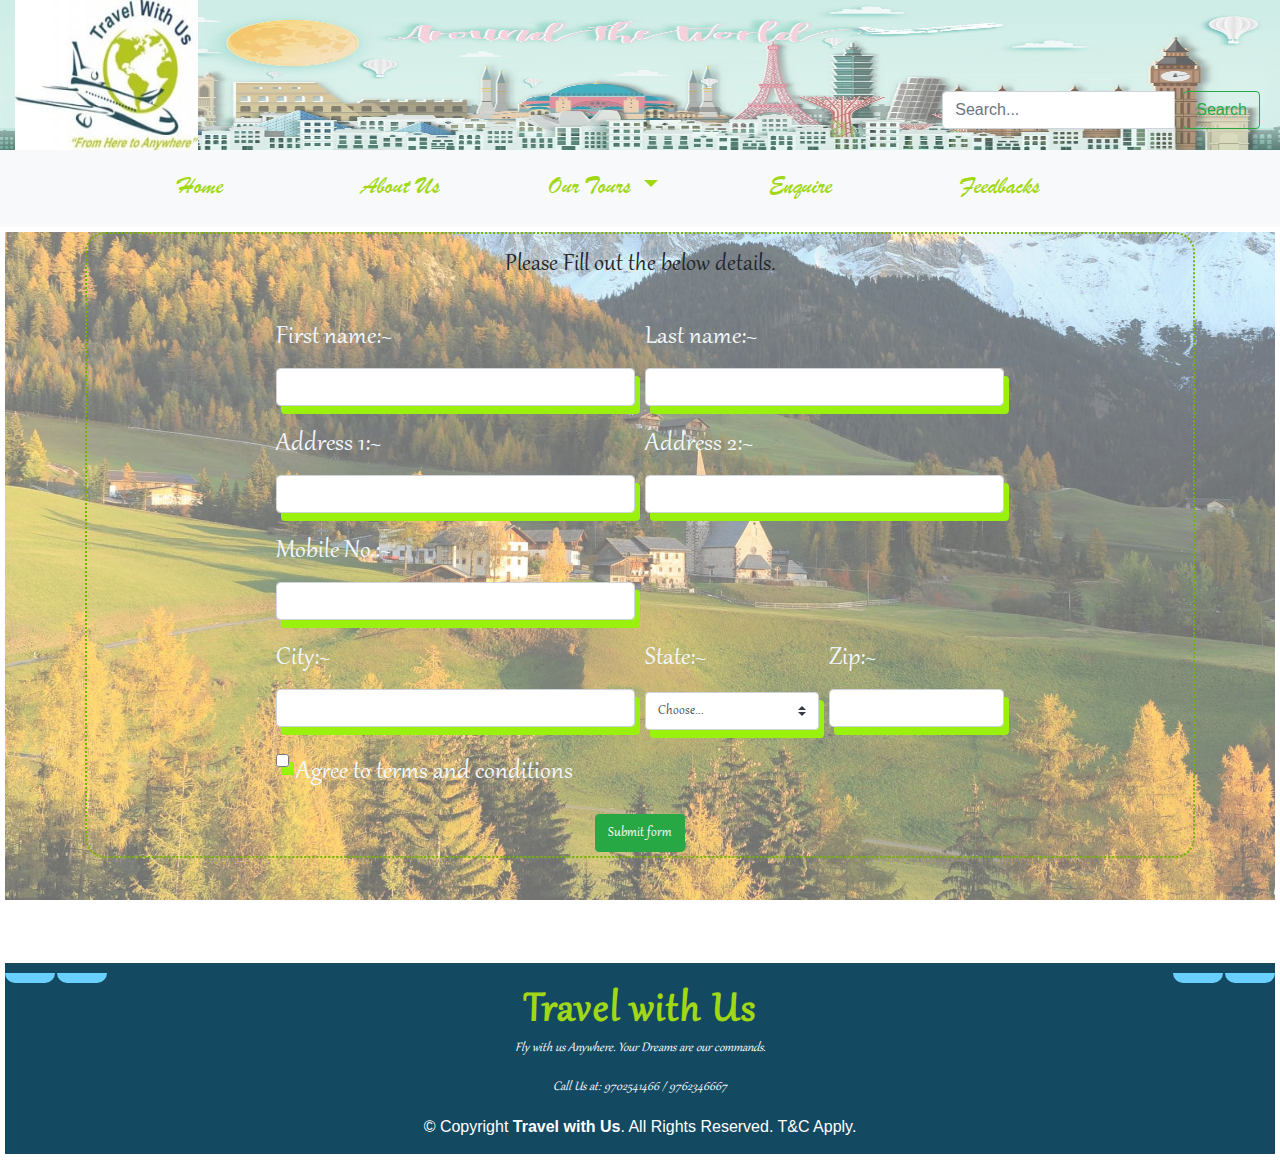
<file: enquire.html>
<!DOCTYPE html>
<html>
    <head>
        <script src="jquery.js"></script>
        <link rel="stylesheet" href="bootstrap.css">
        <link rel="stylesheet" href="mystyle.css">
        <link rel="stylesheet" href="tourstyle.css">
        <meta name="viewport" content="width=device-width, initial-scale=1.0">
        
        <script src="popper.js"></script>
        <script src="bootstrap.js"></script>
    </head>
   
        <script>
        $(document).ready(function(){
           $("#whatsapp").hide();
           $("#instagram").hide();
           $("#twitter").hide();
           $("#facebook").hide();
           
	    $("#slide1").hover(function(){
		$("#whatsapp").animate({height:"60px"},100);
        });

        $("#slide2").hover(function(){
		$("#instagram").animate({height:"60px"},100);
        });

        $("#slide3").hover(function(){
		$("#twitter").animate({height:"60px"},100);
        });
        
        $("#slide4").hover(function(){
		$("#facebook").animate({height:"60px"},100);
        });
		
		
	});
   
        </script>
  <body>
    <!--Header section-->
    <header>
      <div class="ban">
        <img src="images\banner.jpg" style="opacity: 0.8;" width="500px" height="150px" alt="Travel with Us" id="banner" style="float: left;">
      <div class="container-fluid">
        <div class="row">
          <div class="col-3 col-sm-3 col-md-2 col-lg-2 col-xl-2">
            <img src="logo1.jpg" alt="Travel with Us" class="logo" style="float: left;">
            
          </div>
          <div class="col-5 col-sm-5 col-md-10 col-lg-10 col-xl-10">
            <form class="form-inline" style="margin-top: 35px;position: relative; ">
              <div class="input-group" style="position:absolute;right:5px">
                <input class="form-control mr-sm-2" type="search" placeholder="Search..." aria-label="Search">
                <button class="btn btn-outline-success my-2 my-sm-0" type="submit">Search</button>
              </div>
            </form>
          </div>

          
        </div>
      </div>
    </div>
    </header>



<!--nav section-->
    <nav class="navbar navbar-expand-md navbar-light bg-light sticky-top" id="navtop"  >
        <div class="container-fluid">
          <button class="navbar-toggler" type="button" data-toggle="collapse" data-target="#collapsibleNavbar" aria-expanded="false" aria-label="Toggle navigation">
            <span class="navbar-toggler-icon"></span>
          </button>
    
      <div class="collapse navbar-collapse" id="collapsibleNavbar">
        <ul class="navbar-nav mx-auto  ">
          <li class="nav-item active">
              <a class="nav-link" href="index.html">Home <span class="sr-only">(current)</span></a>
          </li>
          <li class="nav-item" data-toggle="modal" data-target="#staticBackdrop">
              <a class="nav-link" href="#">About Us</a>
          </li>
          <li class="nav-item dropdown navbar-light bg-light " >
              <a class="nav-link dropdown-toggle"  href="#" id="navbarScrollingDropdown" role="button" data-toggle="dropdown" aria-expanded="false">
              Our Tours
              </a>
              <ul class="dropdown-menu" aria-labelledby="navbarScrollingDropdown">
              <li><a class="dropdown-item" href="local.html">Local Tours</a></li>
              <li><a class="dropdown-item" href="international.html">Foreign Tours</a></li>
              <li><a class="dropdown-item" href="ladies.html">Special Lady</a></li>
              <li><hr class="dropdown-divider"></li>
              <li><a class="dropdown-item" href="#">More....</a></li>
              </ul>
          </li>
          <li class="nav-item">
              <a class="nav-link" href="enquire.html">Enquire</a>
          </li>
          <li class="nav-item">
              <a class="nav-link" href="index.html#reviews" id="feedback">Feedbacks</a>
          </li>
          </ul>
      </div>
  </div>
</nav>
 
<!--Enquiry Form-->

<section>
  <div class="bimage">
    <div class="container" >
        <div class="contact" style="border:2px dotted #77b300; border-radius: 20px;">
            <div class="row">
                <div class="col-12 col-sm-12 col-md-12 col-lg-12 col-xl-12">
                    <h3 style="text-align: center; padding-top: 15px; ">Please Fill out the below details.</h3><br>
                </div><br><br>
                
                <div class="col-12 col-sm-12 col-md-8 col-lg-8 col-xl-8 mx-auto">
                    <form class="needs-validation" novalidate style="color:aliceblue;font-size:30px" id="enqform">
                        <div class="form-row">
                          <div class="col-md-6 mb-3">
                            <label for="validationCustom01">First name:~</label>
                            <input type="text" class="form-control" id="validationCustom01" required>
                            <div class="valid-feedback">
                              Looks good!
                            </div>
                          </div>
                          <div class="col-md-6 mb-3">
                            <label for="validationCustom02">Last name:~</label>
                            <input type="text" class="form-control" id="validationCustom02" required>
                            <div class="valid-feedback">
                              Looks good!
                            </div>
                          </div>
                          <div class="col-md-6 mb-3">
                            <label for="validationaddr1">Address 1:~</label>
                            <input type="text" class="form-control" id="validationaddr1" required>
                            <div class="valid-feedback">
                              Looks good!
                            </div>
                          </div>
                          <div class="col-md-6 mb-3">
                            <label for="validationaddr2">Address 2:~</label>
                            <input type="text" class="form-control" id="validationaddr2" required>
                            <div class="valid-feedback">
                              Looks good!
                            </div>
                          </div>
                          <div class="col-md-6 mb-3">
                            <label for="validationmob">Mobile No.:~</label>
                            <input type="text" class="form-control" id="validationmob" required>
                            <div class="valid-feedback">
                              Looks good!
                            </div>
                          </div>
                        </div>
                        <div class="form-row">
                          <div class="col-md-6 mb-3">
                            <label for="validationCustom03">City:~</label>
                            <input type="text" class="form-control" id="validationCustom03" required>
                            <div class="invalid-feedback">
                              Please provide a valid city.
                            </div>
                          </div>
                          <div class="col-md-3 mb-3">
                            <label for="validationCustom04">State:~</label>
                            <select class="custom-select" id="validationCustom04" required>
                              <option selected disabled value="">Choose...</option>
                              <option>Mumbai</option>
                              <option>Delhi</option>
                              <option>Hyderabad</option>
                              <option>Bangalore</option>
                              <option>Chennai</option>
                            </select>
                            <div class="invalid-feedback">
                              Please select a valid state.
                            </div>
                          </div>
                          <div class="col-md-3 mb-3">
                            <label for="validationCustom05">Zip:~</label>
                            <input type="text" class="form-control" id="validationCustom05" required>
                            <div class="invalid-feedback">
                              Please provide a valid zip.
                            </div>
                          </div>
                        </div>
                        <div class="form-group">
                          <div class="form-check">
                            <input class="form-check-input" type="checkbox" value="" id="invalidCheck" required>
                            <label class="form-check-label" for="invalidCheck">
                              Agree to terms and conditions
                            </label>
                            <div class="invalid-feedback">
                              You must agree before submitting.
                            </div>
                          </div>
                        </div>
                      <center><button class="btn btn-success" type="submit">Submit form</button> </center>
                      </form>
                      
                      <script>
                      // Example starter JavaScript for disabling form submissions if there are invalid fields
                      (function() {
                        'use strict';
                        window.addEventListener('load', function() {
                          // Fetch all the forms we want to apply custom Bootstrap validation styles to
                          var forms = document.getElementsByClassName('needs-validation');
                          // Loop over them and prevent submission
                          var validation = Array.prototype.filter.call(forms, function(form) {
                            form.addEventListener('submit', function(event) {
                              if (form.checkValidity() === false) {
                                event.preventDefault();
                                event.stopPropagation();
                              }
                              form.classList.add('was-validated');
                            }, false);
                          });
                        }, false);
                      })();
                      </script>
    </div>
    </div>
    </div>
   
  </div>
</section>

<!--Modal-->
<div class="modal fade" id="staticBackdrop" data-backdrop="static" data-keyboard="false" tabindex="-1" aria-labelledby="staticBackdropLabel" aria-hidden="true">
  <div class="modal-dialog modal-dialog-centered" style="opacity:0.8">
    <div class="modal-content">
      <div class="modal-header">
        <h5 class="modal-title" id="staticBackdropLabel">About Us</h5>
        <button type="button" class="close" data-dismiss="modal" aria-label="Close">
          <span aria-hidden="true" style="color: white">&times;</span>
        </button>
      </div>
      <div class="modal-body">
        <p><h6 class="display-3" style="display:inline-block">‘A journey</h6> of a thousand miles begins with a single step – Lao Tzu’. That single step came for Travel with Us in the year 2013 – the year of new foundations and the year of new beginnings! With the idea to create a world of affordable tourism and to explore as well as innovate new avenues in the travel industry, we set out on a journey to achieve ‘Our Mission - Bharat Ki Sabse Badi Travel Company’, a feat we are strongly working towards everyday…'
          Dear Guest,

          Thank you for your continued support and the confidence that you have placed in us. As we build the foundation of success, we completely recognize the trust you place in us and with your continuous support, we assure to maintain our best-in-class service.
          
          We are greatly humbled and honoured to be receiving the President of India Category-I Award by Shri Pranab Mukherjee for Tour Operator, Rest of India and National Tourism Awards 2013-14 Category-III for Outstanding Performance in Tourism Sector and Domestic Tour Operator - Jammu & Kashmir Region.
          
          For Travel with Us Family, you are the centre of everything we do. Thus with every tour, we ensure working tirelessly to meet and outstrip your expectation in an enjoyable and responsible way.
          
          Innovations are what Kesari loves Creating!!!
          Kesari provides more than 50 group tour products for Europe, almost 50 products for South East Asia, exclusive special tours for ladies, students, senior citizens, and trips to exotic destinations for newlyweds. Besides, we follow a continuous research for new products, themes and a range of travel upgradations that helps us serve the best to our guests.
          
          Whether it's a corporate tour, romantic delight, adventurous junkies or just a Chota Break , we have ample of tour choices to suit the most of your taste, requirement and budget. So Hurry up and book a Holiday with Kesari!
          
          Yours Sincerely,
          
          Travel Family
        </p>
      </div>
      <div class="modal-footer">
        <button type="button" class="btn btn-secondary" data-dismiss="modal">Close</button>
        <button type="button" class="btn btn-primary">Understood</button>
      </div>
    </div>
  </div>
</div>
    <!--Footer section-->
    <footer>
      <div class="row">
        <div class="col-12 col-sm-12 col-ms-12 col-lg-12 col-xl-12">
          <div id="slide1"><img id="whatsapp" src="images\whatsapp.png" style="height:50px;width:50px"></div>
          <div id="slide2"><img id="instagram" src="images\instagram.png" style="height:50px;width:50px"></div>
          <div id="slide3"><img id="twitter" src="images\twitter.png" style="height:50px;width:50px"></div>
          <div id="slide4"><img id="facebook" src="images\face.png" style="height:50px;width:50px"></div>
         <h3>Travel with Us</h3>
         <p>Fly with us Anywhere. Your Dreams are our commands.</p>
         <p>Call Us at: 9702541466 / 9762346667 </p>

         <div class="Copyright">
         &copy; Copyright <strong><span>Travel with Us</span></strong>. All Rights Reserved. T&C Apply.
         </div>
        </div>
      </div>
    </footer>
    </body>
</body>
</html>
</file>
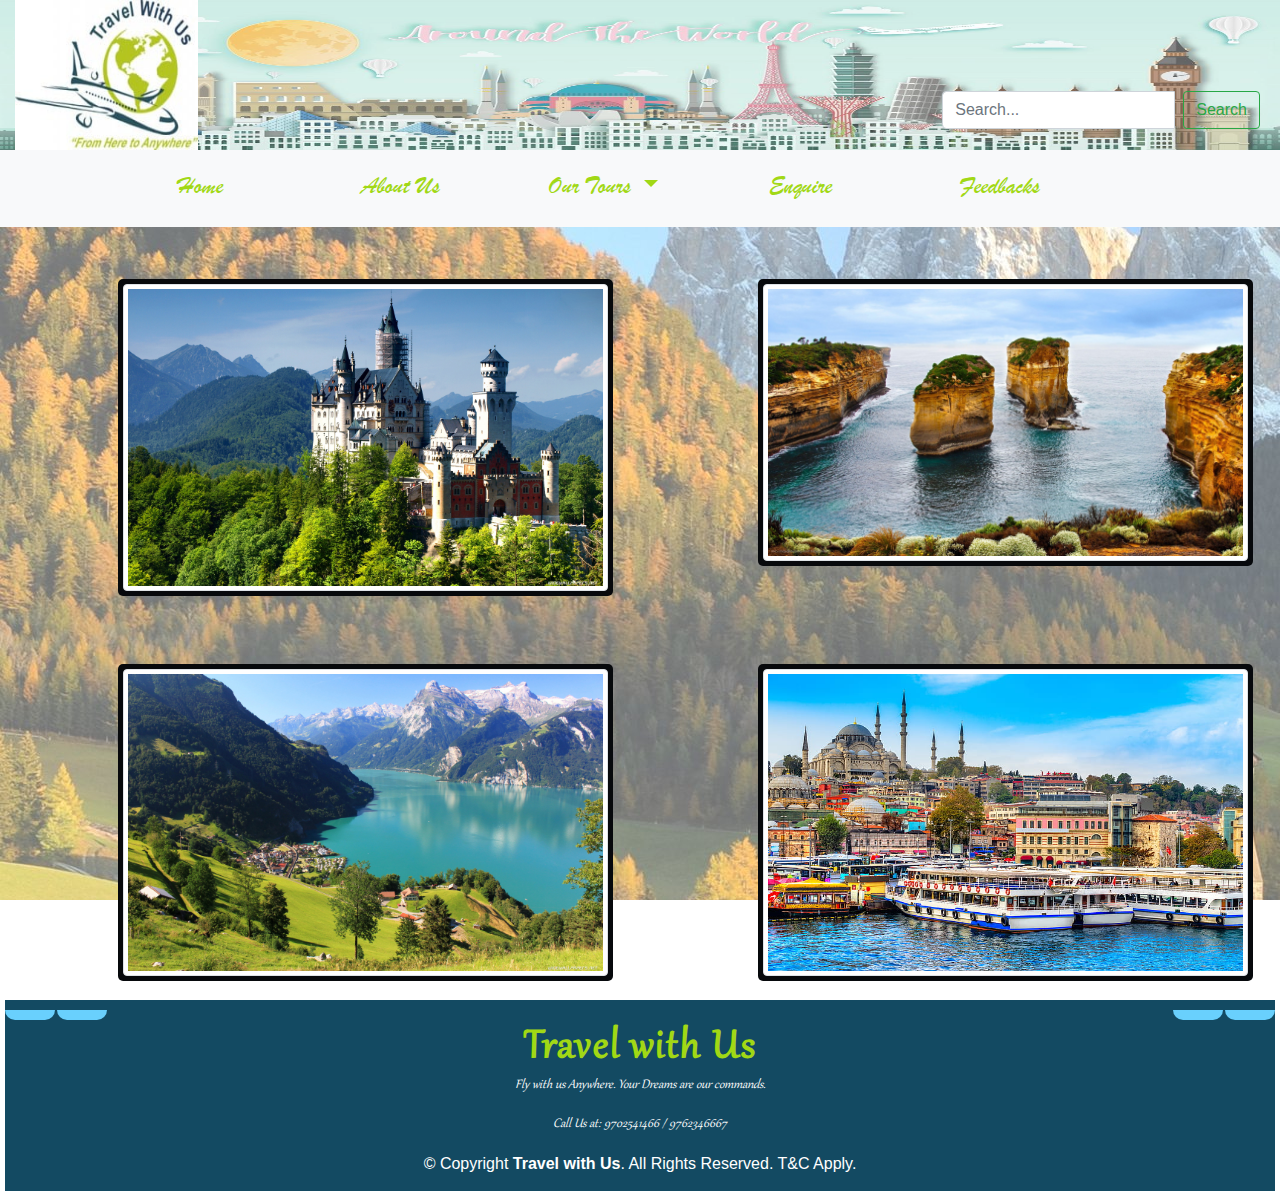
<file: international.html>
<!DOCTYPE html>
<html>
    <head>
        <script src="jquery.js"></script>
        <link rel="stylesheet" href="bootstrap.css">
        <link rel="stylesheet" href="mystyle.css">
        <link rel="stylesheet" href="tourstyle.css">
        <meta name="viewport" content="width=device-width, initial-scale=1.0">
        
        <script src="popper.js"></script>
        <script src="bootstrap.js"></script>
    </head>
   
        <script>
        $(document).ready(function(){
           $("#whatsapp").hide();
           $("#instagram").hide();
           $("#twitter").hide();
           $("#facebook").hide();
           
	    $("#slide1").hover(function(){
		$("#whatsapp").animate({height:"60px"},100);
        });

        $("#slide2").hover(function(){
		$("#instagram").animate({height:"60px"},100);
        });

        $("#slide3").hover(function(){
		$("#twitter").animate({height:"60px"},100);
        });
        
        $("#slide4").hover(function(){
		$("#facebook").animate({height:"60px"},100);
        });
		
		
	});
   
        </script>
  <body>
    <!--Header section-->
    <header>
      <div class="ban">
        <img src="images\banner.jpg" style="opacity: 0.8;" width="500px" height="150px" alt="Travel with Us" id="banner" style="float: left;">
      <div class="container-fluid">
        <div class="row">
          <div class="col-3 col-sm-3 col-md-2 col-lg-2 col-xl-2">
            <img src="logo1.jpg" alt="Travel with Us" class="logo" style="float: left;">
            
          </div>
          <div class="col-5 col-sm-5 col-md-10 col-lg-10 col-xl-10">
            <form class="form-inline" style="margin-top: 35px;position: relative; ">
              <div class="input-group" style="position:absolute;right:5px">
                <input class="form-control mr-sm-2" type="search" placeholder="Search..." aria-label="Search">
                <button class="btn btn-outline-success my-2 my-sm-0" type="submit">Search</button>
              </div>
            </form>
          </div>

          
        </div>
      </div>
    </div>
    </header>


<!--nav section-->
    <nav class="navbar navbar-expand-md navbar-light bg-light sticky-top" id="navtop"  >
        <div class="container-fluid">
          <button class="navbar-toggler" type="button" data-toggle="collapse" data-target="#collapsibleNavbar" aria-expanded="false" aria-label="Toggle navigation">
            <span class="navbar-toggler-icon"></span>
          </button>
    
      <div class="collapse navbar-collapse" id="collapsibleNavbar">
        <ul class="navbar-nav mx-auto  ">
          <li class="nav-item active">
              <a class="nav-link" href="index.html">Home <span class="sr-only">(current)</span></a>
          </li>
          
          <li class="nav-item" data-toggle="modal" data-target="#staticBackdrop">
              <a class="nav-link" href="#">About Us</a>
          </li>
          <li class="nav-item dropdown navbar-light bg-light " >
              <a class="nav-link dropdown-toggle"  href="#" id="navbarScrollingDropdown" role="button" data-toggle="dropdown" aria-expanded="false">
              Our Tours
              </a>
              <ul class="dropdown-menu" aria-labelledby="navbarScrollingDropdown">
              <li><a class="dropdown-item" href="local.html">Local Tours</a></li>
              <li><a class="dropdown-item" href="international.html">Foreign Tours</a></li>
              <li><a class="dropdown-item" href="ladies.html">Special Lady</a></li>
              <li><hr class="dropdown-divider"></li>
              <li><a class="dropdown-item" href="#">More....</a></li>
              </ul>
          </li>
          <li class="nav-item">
              <a class="nav-link" href="enquire.html">Enquire</a>
          </li>
          <li class="nav-item">
              <a class="nav-link" href="index.html#reviews" id="feedback">Feedbacks</a>
          </li>
          </ul>
      </div>
  </div>
</nav>

  

<!--Tours section-->
<section id="inter" >
   <div id="back">
    <div class="container-fluid" id="local">  
        <div class="row">
            <div class="col-12 col-sm-12 col-md-6 col-lg-6"> 
              
                        <div class="box"> 
                            <figure class="container">
                                <img src="images\germany.jpg" alt="Germany" class="img-thumbnail"/>
                                <figcaption>
                                  <h3>Germany</h3>
                                  <p></p>
                                  <p style="text-align: justify;"><mark><i><b>Welcome to Germany!</b></i></mark> Germany is famous for being the Land of Poets and Thinkers. From vital inventions to Christmas traditions, sausages and beer, Germany is home to plenty of culture, history and quirky laws! Germany is also known for its major cities, the Black Forest, the Alps and Oktoberfest.</p><a href="#" class="more">Read More</a>
                                </figcaption>
                              </figure>
                    </div>
            </div>
                
            <div class="col-12 col-sm-12 col-md-6 col-lg-6"> 
              <div class="box">
                  <figure class="container">
                      <img src="images\australia2.jpg" alt="Australia" class="img-thumbnail"/>
                      <figcaption>
                        <h3>Australia</h3>
                        <p></p>
                        <p style="text-align: justify;"><mark><i><b>Endevour in Australia!</b></i></mark> Discover Australia's Best White Sand Beaches For Your Next Coastal Holiday. Australia is world famous for its natural wonders and wide open spaces, its beaches, deserts, "the bush", and "the Outback". Australia has captivated us with its unique natural wonders and exotic wildlife. Australia is one of the few countries that no matter your travel taste, budget, or age, it can deliver a travel experience that can't be found anywhere else.</p><a href="#" class="more">Read More</a>
                      </figcaption>
                    </figure>
              </div>
          </div>
            
            
            <div class="col-12 col-sm-12 col-md-6 col-lg-6"> 
                <div class="box">
                    <figure class="container">
                        <img src="images\switz.jpg" alt="Switzerland" class="img-thumbnail"/>
                        <figcaption>
                          <h3>Switzerland</h3>
                          <p></p>
                          <p style="text-align: justify;"><mark><i><b>Switzerland awaits your Presence!</b></i></mark> Why is Switzerland so beautiful?
                            The amazing natural beauty of the majestic Alps, the placid lakes, quaint villages, cosmopolitan cities and towering castles – that's just some of what Switzerland has to offer. Add to it some shopping, wine tasting, delectable chocolates and cheeses and it gets even better.</p><a href="#" class="more">Read More</a>
                        </figcaption>
                      </figure>
                </div>
            </div>


            <div class="col-12 col-sm-12 col-md-6 col-lg-6">     
                    <div class="box">
                        <figure class="container">
                            <img src="images\bluemosque.jpg" alt="Blue Mosque(TURKEY)" class="img-thumbnail"/>
                            <figcaption>
                              <h3>Türkiye</h3>
                              <p></p>
                              <p style="text-align: justify;"><mark><i><b>Merhaba Türkiye!</b></i></mark> Türkiye is home to infinite locations that are beyond your wildest dreams! Full of ancient sites, unique beauty, and unparalleled destinations, visiting Türkiye is an unforgettable experience. But tourists don't just come for the beaches. Turkey also has a highly varied landscape, including mountains and woodlands.</p>
                              <a href="#" class="more">Read More</a>
                            </figcaption>
                          </figure>
               
            </div>
            </div>
        
        </div>
    </div>
</div>
</section>

<!--modal-->
<div class="modal fade" id="staticBackdrop" data-backdrop="static" data-keyboard="false" tabindex="-1" aria-labelledby="staticBackdropLabel" aria-hidden="true">
  <div class="modal-dialog modal-dialog-centered" style="opacity:0.8">
    <div class="modal-content">
      <div class="modal-header">
        <h5 class="modal-title" id="staticBackdropLabel">About Us</h5>
        <button type="button" class="close" data-dismiss="modal" aria-label="Close">
          <span aria-hidden="true" style="color: white">&times;</span>
        </button>
      </div>
      <div class="modal-body">
        <p><h6 class="display-3" style="display:inline-block">‘A journey</h6> of a thousand miles begins with a single step – Lao Tzu’. That single step came for Travel with Us in the year 2013 – the year of new foundations and the year of new beginnings! With the idea to create a world of affordable tourism and to explore as well as innovate new avenues in the travel industry, we set out on a journey to achieve ‘Our Mission - Bharat Ki Sabse Badi Travel Company’, a feat we are strongly working towards everyday…'
          Dear Guest,

          Thank you for your continued support and the confidence that you have placed in us. As we build the foundation of success, we completely recognize the trust you place in us and with your continuous support, we assure to maintain our best-in-class service.
          
          We are greatly humbled and honoured to be receiving the President of India Category-I Award by Shri Pranab Mukherjee for Tour Operator, Rest of India and National Tourism Awards 2013-14 Category-III for Outstanding Performance in Tourism Sector and Domestic Tour Operator - Jammu & Kashmir Region.
          
          For Travel with Us Family, you are the centre of everything we do. Thus with every tour, we ensure working tirelessly to meet and outstrip your expectation in an enjoyable and responsible way.
          
          Innovations are what Kesari loves Creating!!!
          Kesari provides more than 50 group tour products for Europe, almost 50 products for South East Asia, exclusive special tours for ladies, students, senior citizens, and trips to exotic destinations for newlyweds. Besides, we follow a continuous research for new products, themes and a range of travel upgradations that helps us serve the best to our guests.
          
          Whether it's a corporate tour, romantic delight, adventurous junkies or just a Chota Break , we have ample of tour choices to suit the most of your taste, requirement and budget. So Hurry up and book a Holiday with Kesari!
          
          Yours Sincerely,
          
          Travel Family
        </p>
      </div>
      <div class="modal-footer">
        <button type="button" class="btn btn-secondary" data-dismiss="modal">Close</button>
        <button type="button" class="btn btn-primary">Understood</button>
      </div>
    </div>
  </div>
</div>
   


    <!--Footer section-->
    <footer>
      <div class="row">
        <div class="col-12 col-sm-12 col-ms-12 col-lg-12 col-xl-12">
          <div id="slide1"><img id="whatsapp" src="images\whatsapp.png" style="height:50px;width:50px"></div>
          <div id="slide2"><img id="instagram" src="images\instagram.png" style="height:50px;width:50px"></div>
          <div id="slide3"><img id="twitter" src="images\twitter.png" style="height:50px;width:50px"></div>
          <div id="slide4"><img id="facebook" src="images\face.png" style="height:50px;width:50px"></div>
         <h3>Travel with Us</h3>
         <p>Fly with us Anywhere. Your Dreams are our commands.</p>
         <p>Call Us at: 9702541466 / 9762346667 </p>

         <div class="Copyright">
         &copy; Copyright <strong><span>Travel with Us</span></strong>. All Rights Reserved. T&C Apply.
         </div>
        </div>
      </div>
    </footer>
    </body>
</body>
</html>
</file>
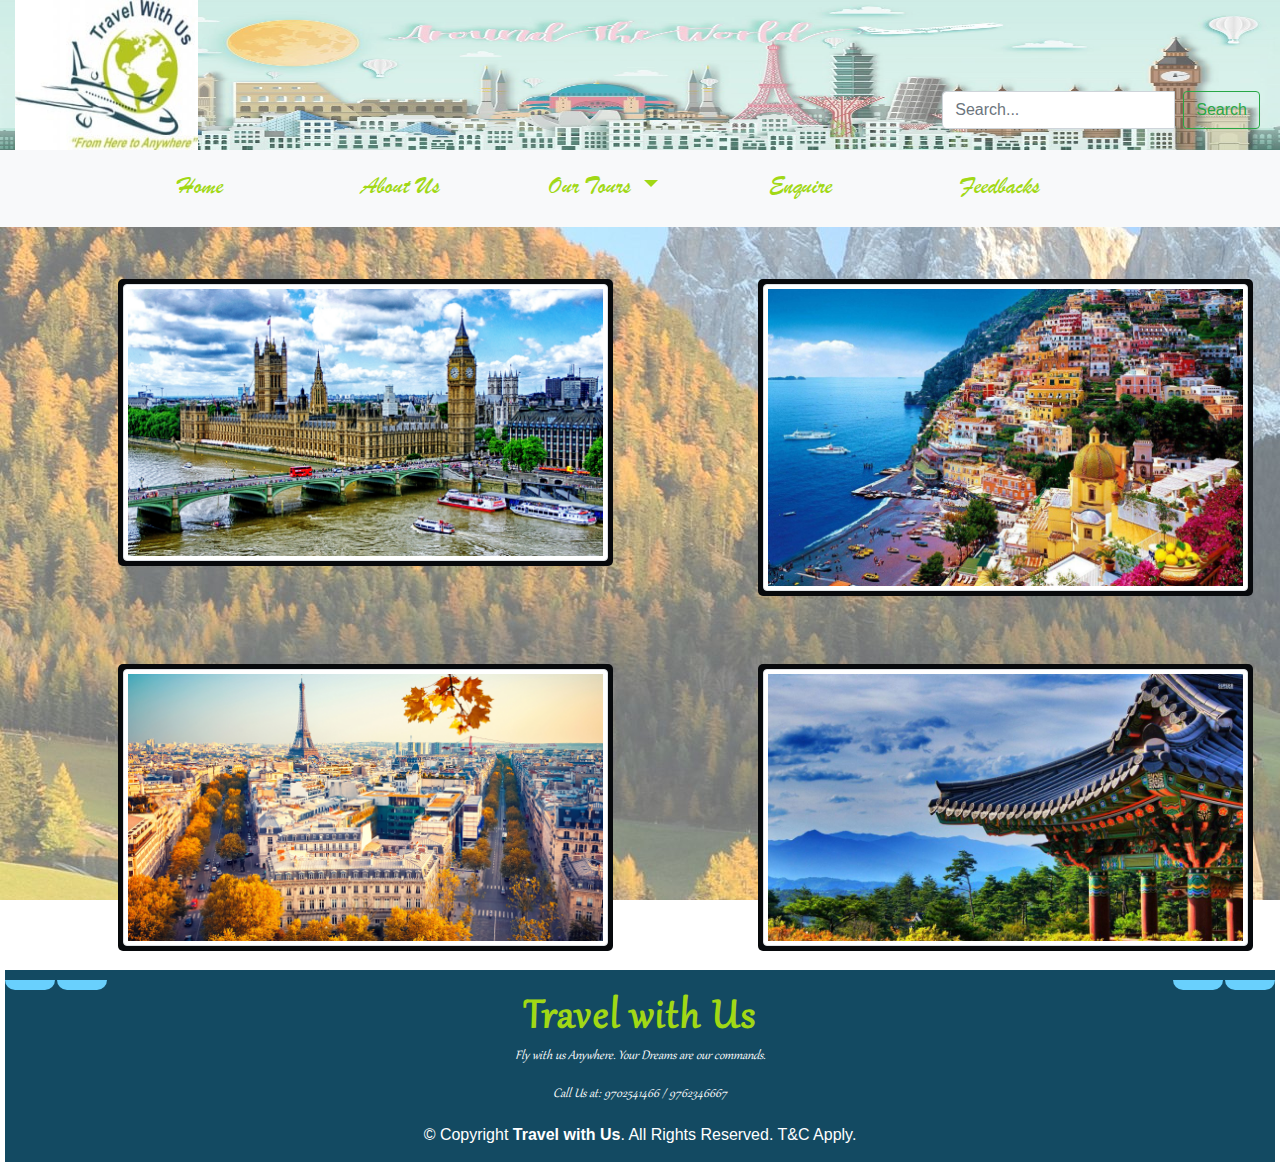
<file: ladies.html>
<!DOCTYPE html>
<html>
    <head>
        <script src="jquery.js"></script>
        <link rel="stylesheet" href="bootstrap.css">
        <link rel="stylesheet" href="mystyle.css">
        <link rel="stylesheet" href="tourstyle.css">
        <meta name="viewport" content="width=device-width, initial-scale=1.0">
        
        <script src="popper.js"></script>
        <script src="bootstrap.js"></script>
    </head>
   
        <script>
        $(document).ready(function(){
           $("#whatsapp").hide();
           $("#instagram").hide();
           $("#twitter").hide();
           $("#facebook").hide();
           
	    $("#slide1").hover(function(){
		$("#whatsapp").animate({height:"60px"},100);
        });

        $("#slide2").hover(function(){
		$("#instagram").animate({height:"60px"},100);
        });

        $("#slide3").hover(function(){
		$("#twitter").animate({height:"60px"},100);
        });
        
        $("#slide4").hover(function(){
		$("#facebook").animate({height:"60px"},100);
        });
		
		
	});
   
        </script>
  <body>
    <!--Header section-->
    <header>
      <div class="ban">
        <img src="images\banner.jpg" style="opacity: 0.8;" width="500px" height="150px" alt="Travel with Us" id="banner" style="float: left;">
      <div class="container-fluid">
        <div class="row">
          <div class="col-3 col-sm-3 col-md-2 col-lg-2 col-xl-2">
            <img src="logo1.jpg" alt="Travel with Us" class="logo" style="float: left;">
            
          </div>
          <div class="col-5 col-sm-5 col-md-10 col-lg-10 col-xl-10">
            <form class="form-inline" style="margin-top: 35px;position: relative; ">
              <div class="input-group" style="position:absolute;right:5px">
                <input class="form-control mr-sm-2" type="search" placeholder="Search..." aria-label="Search">
                <button class="btn btn-outline-success my-2 my-sm-0" type="submit">Search</button>
              </div>
            </form>
          </div>

          
        </div>
      </div>
    </div>
    </header>

<!--nav section-->
    <nav class="navbar navbar-expand-md navbar-light bg-light sticky-top" id="navtop"  >
        <div class="container-fluid">
          <button class="navbar-toggler" type="button" data-toggle="collapse" data-target="#collapsibleNavbar" aria-expanded="false" aria-label="Toggle navigation">
            <span class="navbar-toggler-icon"></span>
          </button>
    
      <div class="collapse navbar-collapse" id="collapsibleNavbar">
        <ul class="navbar-nav mx-auto  ">
          <li class="nav-item active">
              <a class="nav-link" href="index.html">Home <span class="sr-only">(current)</span></a>
          </li>
          <li class="nav-item" data-toggle="modal" data-target="#staticBackdrop">
              <a class="nav-link" href="#">About Us</a>
          </li>
          <li class="nav-item dropdown navbar-light bg-light " >
              <a class="nav-link dropdown-toggle"  href="#" id="navbarScrollingDropdown" role="button" data-toggle="dropdown" aria-expanded="false">
              Our Tours
              </a>
              <ul class="dropdown-menu" aria-labelledby="navbarScrollingDropdown">
              <li><a class="dropdown-item" href="local.html">Local Tours</a></li>
              <li><a class="dropdown-item" href="international.html">Foreign Tours</a></li>
              <li><a class="dropdown-item" href="ladies.html">Special Lady</a></li>
              <li><hr class="dropdown-divider"></li>
              <li><a class="dropdown-item" href="Home.html">More....</a></li>
              </ul>
          </li>
          <li class="nav-item">
              <a class="nav-link" href="enquire.html">Enquire</a>
          </li>
          <li class="nav-item">
              <a class="nav-link" href="index.html#reviews" id="feedback">Feedbacks</a>
          </li>
          </ul>
      </div>
  </div>
</nav>

  

<!--Tours section-->
<section id="inter" >
   <div id="back">
    <div class="container-fluid" id="local">  
        <div class="row">
            <div class="col-12 col-sm-12 col-md-6 col-lg-6"> 
              
                        <div class="box"> 
                            <figure class="container">
                                <img src="images\london1.jpg" alt="London" class="img-thumbnail"/>
                                <figcaption>
                                  <h3>London</h3>
                                  <p></p>
                                  <p style="text-align: justify;"><mark style="font-size:x-large;color:#f395ff;background-color: black;"><i><b>Welcome to London!</b></i></mark> London is one of the world's leading tourism destinations, and the city is home to an array of famous tourist attractions. No matter the time of the day or year, London is full of things to do. From iconic attractions such as the Buckingham Palace and Big Ben to more than 170 museums, from endless parklands to quirky cafes, there's something for all sorts of people.</p><a href="#" class="more">Read More</a>
                                </figcaption>
                              </figure>
                    </div>
            </div>
                

            
            
            <div class="col-12 col-sm-12 col-md-6 col-lg-6"> 
                <div class="box">
                    <figure class="container">
                        <img src="images\italy.jpg" alt="Italy" class="img-thumbnail"/>
                        <figcaption>
                          <h3>Italy</h3>
                          <p></p>
                          <p style="text-align: justify;"><mark style="font-size:x-large;color:#f395ff;background-color: black;"><i><b>Benvenuto in Italia!</b></i></mark> taly has a rich history that has impacted the culture and lifestyle throughout the country. You’ll find a lot of Graeco-Roman architecture with Biblical overtones throughout Italy, along with the occasional war monuments and statues in maritime regions like Modena.  Italian cuisine is extremely indulgent because it uses a lot of fat, which adds a punch of flavour to everything.</p><a href="#" class="more">Read More</a>
                        </figcaption>
                      </figure>
                </div>
            </div>


            
            <div class="col-12 col-sm-12 col-md-6 col-lg-6"> 
                <div class="box">
                    <figure class="container">
                        <img src="images\paris.jpg" alt="Paris" class="img-thumbnail"/>
                        <figcaption>
                          <h3>France</h3>
                          <p></p>
                          <p style="text-align: justify;"><mark style="font-size:x-large;color:#f395ff;background-color: black;"><i><b>L'amour de la France!!</b></i></mark>France entices people of all ages with some of the world's most iconic landmarks, world-class art and architecture, sensational food, stunning beaches, glitzy ski resorts, beautiful countryside and a staggering amount of history.”It is one of the most touristic countries thanks to its combination of history, food and wine, and landmarks that cannot be found anywhere else.</p><a href="#" class="more">Read More</a>
                        </figcaption>
                      </figure>
                </div>
            </div>


            <div class="col-12 col-sm-12 col-md-6 col-lg-6">     
                    <div class="box">
                        <figure class="container">
                            <img src="images\korea.jpg" alt="Korea" class="img-thumbnail"/>
                            <figcaption>
                              <h3>South Korea</h3>
                              <p></p>
                              <p style="text-align: justify;"><mark style="font-size:x-large;color:#f395ff;background-color: black;"><i><b>Annyeong Haseyo Korea!</b></i></mark> South Korea boasts abundant tourist attractions. Tourists can experience distinctive harmony between historical cultural heritage and modern culture. With these preserved local identities, tourists can also explore and enjoy local cultures, natural environments, and unique food.</p><a href="#" class="more">Read More</a>
                            </figcaption>
                          </figure>
               
            </div>
            </div>
        
        </div>
    </div>
</div>
</section>
 
<!--Modal-->
<div class="modal fade" id="staticBackdrop" data-backdrop="static" data-keyboard="false" tabindex="-1" aria-labelledby="staticBackdropLabel" aria-hidden="true">
  <div class="modal-dialog modal-dialog-centered" style="opacity:0.8">
    <div class="modal-content">
      <div class="modal-header">
        <h5 class="modal-title" id="staticBackdropLabel">About Us</h5>
        <button type="button" class="close" data-dismiss="modal" aria-label="Close">
          <span aria-hidden="true" style="color: white">&times;</span>
        </button>
      </div>
      <div class="modal-body">
        <p><h6 class="display-3" style="display:inline-block">‘A journey</h6> of a thousand miles begins with a single step – Lao Tzu’. That single step came for Travel with Us in the year 2013 – the year of new foundations and the year of new beginnings! With the idea to create a world of affordable tourism and to explore as well as innovate new avenues in the travel industry, we set out on a journey to achieve ‘Our Mission - Bharat Ki Sabse Badi Travel Company’, a feat we are strongly working towards everyday…'
          Dear Guest,

          Thank you for your continued support and the confidence that you have placed in us. As we build the foundation of success, we completely recognize the trust you place in us and with your continuous support, we assure to maintain our best-in-class service.
          
          We are greatly humbled and honoured to be receiving the President of India Category-I Award by Shri Pranab Mukherjee for Tour Operator, Rest of India and National Tourism Awards 2013-14 Category-III for Outstanding Performance in Tourism Sector and Domestic Tour Operator - Jammu & Kashmir Region.
          
          For Travel with Us Family, you are the centre of everything we do. Thus with every tour, we ensure working tirelessly to meet and outstrip your expectation in an enjoyable and responsible way.
          
          Innovations are what Kesari loves Creating!!!
          Kesari provides more than 50 group tour products for Europe, almost 50 products for South East Asia, exclusive special tours for ladies, students, senior citizens, and trips to exotic destinations for newlyweds. Besides, we follow a continuous research for new products, themes and a range of travel upgradations that helps us serve the best to our guests.
          
          Whether it's a corporate tour, romantic delight, adventurous junkies or just a Chota Break , we have ample of tour choices to suit the most of your taste, requirement and budget. So Hurry up and book a Holiday with Kesari!
          
          Yours Sincerely,
          
          Travel Family
        </p>
      </div>
      <div class="modal-footer">
        <button type="button" class="btn btn-secondary" data-dismiss="modal">Close</button>
        <button type="button" class="btn btn-primary">Understood</button>
      </div>
    </div>
  </div>
</div>   


    <!--Footer section-->
    <footer>
      <div class="row">
        <div class="col-12 col-sm-12 col-ms-12 col-lg-12 col-xl-12">
          <div id="slide1"><img id="whatsapp" src="images\whatsapp.png" style="height:50px;width:50px"></div>
          <div id="slide2"><img id="instagram" src="images\instagram.png" style="height:50px;width:50px"></div>
          <div id="slide3"><img id="twitter" src="images\twitter.png" style="height:50px;width:50px"></div>
          <div id="slide4"><img id="facebook" src="images\face.png" style="height:50px;width:50px"></div>
         <h3>Travel with Us</h3>
         <p>Fly with us Anywhere. Your Dreams are our commands.</p>
         <p>Call Us at: 9702541466 / 9762346667 </p>

         <div class="Copyright">
         &copy; Copyright <strong><span>Travel with Us</span></strong>. All Rights Reserved. T&C Apply.
         </div>
        </div>
      </div>
    </footer>
    </body>
</body>
</html>
</file>
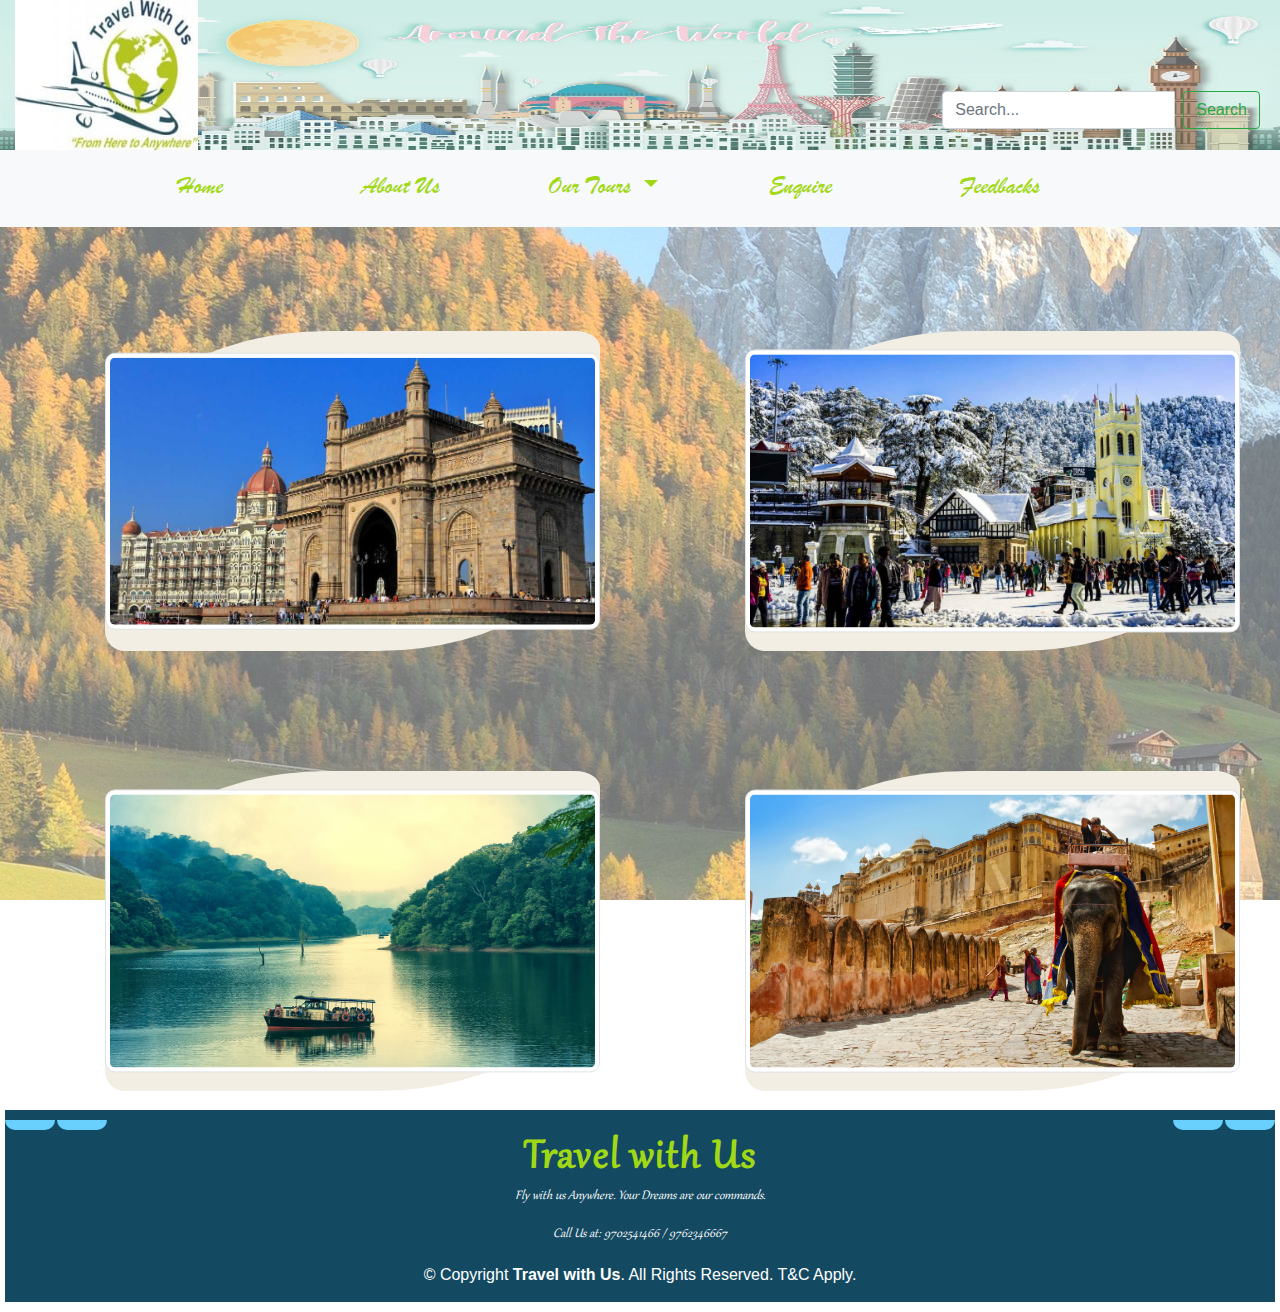
<file: local.html>
<!DOCTYPE html>
<html>
    <head>
        <script src="jquery.js"></script>
        <link rel="stylesheet" href="bootstrap.css">
        <link rel="stylesheet" href="mystyle.css">
        <link rel="stylesheet" href="tourstyle.css">
        <meta name="viewport" content="width=device-width, initial-scale=1.0">
        
        <script src="popper.js"></script>
        <script src="bootstrap.js"></script>
    </head>
   
        <script>
        $(document).ready(function(){
           $("#whatsapp").hide();
           $("#instagram").hide();
           $("#twitter").hide();
           $("#facebook").hide();
           
	    $("#slide1").hover(function(){
		$("#whatsapp").animate({height:"60px"},100);
        });

        $("#slide2").hover(function(){
		$("#instagram").animate({height:"60px"},100);
        });

        $("#slide3").hover(function(){
		$("#twitter").animate({height:"60px"},100);
        });
        
        $("#slide4").hover(function(){
		$("#facebook").animate({height:"60px"},100);
        });
		
		
	});
   
        </script>
  <body>
<!--Header section-->
<header>
    <div class="ban">
      <img src="images\banner.jpg" style="opacity: 0.8;" width="500px" height="150px" alt="Travel with Us" id="banner" style="float: left;">
    <div class="container-fluid">
      <div class="row">
        <div class="col-3 col-sm-3 col-md-2 col-lg-2 col-xl-2">
          <img src="logo1.jpg" alt="Travel with Us" class="logo" style="float: left;">
          
        </div>
        <div class="col-5 col-sm-5 col-md-10 col-lg-10 col-xl-10">
          <form class="form-inline" style="margin-top: 35px;position: relative; ">
            <div class="input-group" style="position:absolute;right:5px">
              <input class="form-control mr-sm-2" type="search" placeholder="Search..." aria-label="Search">
              <button class="btn btn-outline-success my-2 my-sm-0" type="submit">Search</button>
            </div>
          </form>
        </div>

        
      </div>
    </div>
  </div>
  </header>

<!--nav section-->  
    <nav class="navbar navbar-expand-md navbar-light bg-light sticky-top" id="navtop"  >
        <div class="container-fluid">
          <button class="navbar-toggler" type="button" data-toggle="collapse" data-target="#collapsibleNavbar" aria-expanded="false" aria-label="Toggle navigation">
            <span class="navbar-toggler-icon"></span>
          </button>
    
      <div class="collapse navbar-collapse" id="collapsibleNavbar">
        <ul class="navbar-nav mx-auto  ">
          <li class="nav-item active">
              <a class="nav-link" href="index.html">Home <span class="sr-only">(current)</span></a>
          </li>
          <li class="nav-item" data-toggle="modal" data-target="#staticBackdrop">
              <a class="nav-link" href="#">About Us</a>
          </li>
          <li class="nav-item dropdown navbar-light bg-light " >
              <a class="nav-link dropdown-toggle"  href="#" id="navbarScrollingDropdown" role="button" data-toggle="dropdown" aria-expanded="false">
              Our Tours
              </a>
              <ul class="dropdown-menu" aria-labelledby="navbarScrollingDropdown">
              <li><a class="dropdown-item" href="local.html">Local Tours</a></li>
              <li><a class="dropdown-item" href="international.html">Foreign Tours</a></li>
              <li><a class="dropdown-item" href="ladies.html">Special Lady</a></li>
              <li><hr class="dropdown-divider"></li>
              <li><a class="dropdown-item" href="#">More....</a></li>
              </ul>
          </li>
          <li class="nav-item">
              <a class="nav-link" href="enquire.html">Enquire</a>
          </li>
          <li class="nav-item">
              <a class="nav-link" href="index.html#reviews" id="feedback">Feedbacks</a>
          </li>
          </ul>
      </div>
  </div>
</nav>

  

<!--Tours section-->
<section >
   <div id="back" >
    <div class="container-fluid" id="local">  
        <div class="row">
            <div class="col-12 col-sm-12 col-md-6 col-lg-6"> 
              
                        <div class="box"> 
                        <figure class="ffig">
                            <figcaption>
                                <div class="inner"> 
                                    <h2>Maharashtra</h2>
                                    <p>The third largest state in India - <mark style="font-size: large;background-color: rgb(248, 136, 153);color:rgb(255, 248, 252);"><i>Maharashtra</i></mark> - is a remarkable collection of caves; golden beaches lined with swaying palm trees; historic hotspots; and oodles of emerald hill stations under the canopy of lush western ghats. With an incredible mashup of everything, there's is no better place for a holiday than Maharashtra.</p>
                                </div>    
                                </figcaption>
                            <a href="#"></a><img src="images\maharashtra.jpg" alt="Maharashtra" class="img-thumbnail">
                        </figure>
                    </div>
            </div>
                

            
            
            <div class="col-12 col-sm-12 col-md-6 col-lg-6"> 
                <div class="box">
                    <figure class="ffig">
                        <figcaption>
                            <div class="inner">
                            <h2>Himachal P.</h2>
                            <p>This place is popularly renowned for its Himalayan landscapes and popular hill-stations. Many outdoor activities such as rock climbing, mountain biking, paragliding, ice-skating, trekking, rafting, and heli-skiing are popular tourist attractions in <mark style="background-color: rgb(248, 136, 153);color:rgb(255, 248, 252);font-size: large;"><i>Himachal Pradesh.</i></mark></p>
                            </div>
                        </figcaption>
                        <a href="#"></a><img src="images\shimla.jpg" alt="Himachal Pradesh" class="img-thumbnail">
                    </figure>
                </div>
            </div>


            
            <div class="col-12 col-sm-12 col-md-6 col-lg-6"> 
                <div class="box">
                    <figure class="ffig">
                            <figcaption>
                                <div class="inner">
                                <h2>Kerala</h2>
                                <p><mark style="background-color: rgb(248, 136, 153);color:rgb(255, 248, 252);font-size: large;"><i>Kerala</i></mark> is famous for its unique geography, tranquil backwaters, unspoiled beaches, art forms and spices. It is also famous for its charming houseboats, sprawling tea plantations, unique eco-tourism, magnificent architecture, Ayurvedic treatments and unforgettable culinary experiences.</p>
                                </div>
                            </figcaption>
                            <a href="#"></a><img src="images\kerala.jpg" alt="Kerala" class="img-thumbnail">
                        </figure>
                </div>
            </div>


            <div class="col-12 col-sm-12 col-md-6 col-lg-6">     
                    <div class="box">
                        <figure class="ffig">
                            <figcaption>
                                <div class="inner">
                                <h2>Rajasthan</h2>
                                <p><mark style="background-color: rgb(248, 136, 153);color:rgb(255, 248, 252);font-size: large;"><i>Rajasthan</i></mark> is known for its historical hill forts & palaces, it is claimed as the best place for tourism-related to palaces. Umaid Bhawan Palace: It is the largest Royal Palace in Rajasthan. It is also one of the largest private residences in the world. Rajasthan is the perfect place for history buffs and adventure enthusiasts. </p>
                                </div>
                            </figcaption>
                            <a href="#"></a><img src="images\rajasthan.jpg" alt="Rajasthan" class="img-thumbnail">
                        </figure>
               
            </div>
            </div>
            
        </div>
    </div>
</div>
</section>
    
<!--Modal-->  
<div class="modal fade" id="staticBackdrop" data-backdrop="static" data-keyboard="false" tabindex="-1" aria-labelledby="staticBackdropLabel" aria-hidden="true">
    <div class="modal-dialog modal-dialog-centered" style="opacity:0.8">
      <div class="modal-content">
        <div class="modal-header">
          <h5 class="modal-title" id="staticBackdropLabel">About Us</h5>
          <button type="button" class="close" data-dismiss="modal" aria-label="Close">
            <span aria-hidden="true" style="color: white">&times;</span>
          </button>
        </div>
        <div class="modal-body">
          <p><h6 class="display-3" style="display:inline-block">‘A journey</h6> of a thousand miles begins with a single step – Lao Tzu’. That single step came for Travel with Us in the year 2013 – the year of new foundations and the year of new beginnings! With the idea to create a world of affordable tourism and to explore as well as innovate new avenues in the travel industry, we set out on a journey to achieve ‘Our Mission - Bharat Ki Sabse Badi Travel Company’, a feat we are strongly working towards everyday…'
            Dear Guest,
  
            Thank you for your continued support and the confidence that you have placed in us. As we build the foundation of success, we completely recognize the trust you place in us and with your continuous support, we assure to maintain our best-in-class service.
            
            We are greatly humbled and honoured to be receiving the President of India Category-I Award by Shri Pranab Mukherjee for Tour Operator, Rest of India and National Tourism Awards 2013-14 Category-III for Outstanding Performance in Tourism Sector and Domestic Tour Operator - Jammu & Kashmir Region.
            
            For Travel with Us Family, you are the centre of everything we do. Thus with every tour, we ensure working tirelessly to meet and outstrip your expectation in an enjoyable and responsible way.
            
            Innovations are what Kesari loves Creating!!!
            Kesari provides more than 50 group tour products for Europe, almost 50 products for South East Asia, exclusive special tours for ladies, students, senior citizens, and trips to exotic destinations for newlyweds. Besides, we follow a continuous research for new products, themes and a range of travel upgradations that helps us serve the best to our guests.
            
            Whether it's a corporate tour, romantic delight, adventurous junkies or just a Chota Break , we have ample of tour choices to suit the most of your taste, requirement and budget. So Hurry up and book a Holiday with Kesari!
            
            Yours Sincerely,
            
            Travel Family
          </p>
        </div>
        <div class="modal-footer">
          <button type="button" class="btn btn-secondary" data-dismiss="modal">Close</button>
          <button type="button" class="btn btn-primary">Understood</button>
        </div>
      </div>
    </div>
  </div>

    <!--Footer section-->
    <footer>
      <div class="row">
        <div class="col-12 col-sm-12 col-ms-12 col-lg-12 col-xl-12">
          <div id="slide1"><img id="whatsapp" src="images\whatsapp.png" style="height:50px;width:50px"></div>
          <div id="slide2"><img id="instagram" src="images\instagram.png" style="height:50px;width:50px"></div>
          <div id="slide3"><img id="twitter" src="images\twitter.png" style="height:50px;width:50px"></div>
          <div id="slide4"><img id="facebook" src="images\face.png" style="height:50px;width:50px"></div>
         <h3>Travel with Us</h3>
         <p>Fly with us Anywhere. Your Dreams are our commands.</p>
         <p>Call Us at: 9702541466 / 9762346667 </p>

         <div class="Copyright">
         &copy; Copyright <strong><span>Travel with Us</span></strong>. All Rights Reserved. T&C Apply.
         </div>
        </div>
      </div>
    </footer>
    </body>
</body>
</html>
</file>
<file: mystyle.css>
@font-face
			{
			font-family: myFont;
			src: url(BRUSHSCI.TTF);
			font-weight:bold;
			}
        @font-face {
            font-family: myFont1;
            src: url(Gabriola.ttf);
        }
        @font-face {
            font-family: myFont2;
            src: url(MTCORSVA.TTF);
        }

    #navtop{
        font-family:myFont;
        font-size:30px;
    }
    nav{
       transition: all 0.3s ease-in-out;
    }
    .navbar-nav .dropdown-menu {
        position: absolute;
        float: none;
    }
    header{
        width:100%;
        height:150px;
    }
    header .logo{
        width:100%;
        height:150px;
  
    }
    header #banner{
        width:100%;
        height:150px;
        object-fit: fill;
        position: absolute;
        margin:0px 20px 0px 0px;
        
    }
    header .form-inline{
        width:100%;
        height:150px;
        position: relative;
    }

    nav li a{
        width: 120px;
        color: #a1d815 !important;
        font-size: 25px;
        text-align:center;
        transition: 0.5s all ease;
        display: block;
        

    }

    nav ul li{
        width: 120px;
        line-height: 40px;
        float: left;
        list-style: none;
        margin-bottom: 5px;
        text-align: center;
        
    }
    .collapse ul li a:hover{
    color:#134a62 !important;
    padding-top:0px;
    
    }
    .collapse ul li{
            width:200px;
            text-align:center;
    }

        .carousel-item img{
            width:100%;
            height:500px;
            object-fit:fill;
        }
        #reviews{
            width: 100%;
            height: 100%;
            margin-top: 100px;
        }
        #reviews .box{
            height: 300px;
            margin-top: 100px;
            padding: 50px 30px;
            box-shadow: 0px 2px 20px rgba(7, 107, 144, 0.882);
            transition: all ease-in-out 0.3s;
        
        }
        #reviews .box span{
            display: block;
            font-size: 28px;
            font-weight: 700;
            color:#efe70b;
            }
        #reviews .box h4{
            font-size: 24px;
            font-family: myFont2;
            font-weight: 600;
            padding: 0;
            margin: 20px 0;
        }
        #reviews .box p{
            font-size: 18px;
            font-family: myFont1;
            font-style: italic;
            margin: 0;
            padding: 0;
        }
        #reviews .box:hover{
            padding: 30px 30px 90px 30px;
            background: #134a62;
            color: #fff;
        }
        #reviews .section-title{
            width: 800px;
            height: 200px;
            text-align: center;
            margin: auto;

        }
        #reviews .section-title h2{
            font-size: 40px;
            text-align: center;
            font-weight: 820;
            font-family: myFont2;
        }
        #reviews .section-title p{
            text-align: center;
            font-family: myFont1;
            font-size:30px;

        }
        #reviews .section-title span{
            color: #a1d815;
            font-family: myFont;
        }
        
        footer{
            margin: 3px 5px 10px 5px;
            color: white;
            padding: 10px 0px;
            background-color: #134a62 !important;
            }
        footer h3{
            color: #a1d815;
            font-family: myFont1;
            font-size:48px;
            font-weight:700;
            letter-spacing: 2px;
            position: relative;
            top: 10px;
            text-align: center;
            }
        footer p{
                font-size: 15px;
                font-family: myFont1;
                font-style: italic;
                color: white;
                top: 10px;
                text-align: center;

            }
        footer .Copyright{
                text-align: center;
                    color: white;

                margin: 0 0 5px 0;
            }
        .navbar-brand img{
                width:200px;
                height:80px;
            }
        #slide1{
                width:50px;
                height:10px;
                background:#69d0fd;
                border-bottom-left-radius:10px;
                border-bottom-right-radius:10px;
                padding:0px;
                float:left;
            }
        #slide2{
                width:50px;
                height:10px;
                background:#69d0fd;
                border-bottom-left-radius:10px;
                border-bottom-right-radius:10px;
                padding:0px;
                float:left;
                margin-left:2px;
            }
        #slide3{
                width:50px;
                height:10px;
                background:#69d0fd;
                border-bottom-left-radius:10px;
                border-bottom-right-radius:10px;
                padding:0px;
                float:right;
            }
        #slide4{
                width:50px;
                height:10px;
                background:#69d0fd;
                border-bottom-left-radius:10px;
                border-bottom-right-radius:10px;
                padding:0px;
                margin-right:2px;
                float:right;
            }
            nav{

                position:relative;
                z-index:999;
            }


            @media only screen and (max-width: 600px) {
                .logo {
                  width:150px;
                  height:150px;
                }
              }
    .modal-body{
        font-family: myFont1 !important;
        color:white !important;
        background-color: #134a62 !important;
    }
    .modal-header{
        font-family: myFont !important;
        color:white !important;
        background-color: #134a62 !important;
        
    }
    .modal-header .modal-title{
        font-size:40px !important;
    }
    .modal-footer{
        font-family: myFont1 !important;
        color:white !important;
        background-color: #134a62 !important;
    }
    .modal-footer button{
        background-color: white !important;
        color:#f109a0f8 !important;
    }
    .modal-footer button:hover{
        box-shadow:0px 2px 15px #efe70b !important;
        background-color: #efe70b !important;
        color:#134a62 !important;
    }

    section #enquiry{
        height: 500px;
        width:1000px;
        margin-top: 20px;
        margin-left:300px;
        padding: 50px 30px;
        box-shadow: 0px 2px 20px rgba(7, 107, 144, 0.882);
        transition: all ease-in-out 0.3s;
    }
</file>
<file: tourstyle.css>
#back{
    background-image: url("switzerland.jpg");
    object-fit: contain;
    width:100%;
    height:100%;    
    background-attachment: fixed;
}
.inner{
    width:250px;
    height:300px;
    float:left;
    padding-top:45px;
}
section .box{
  padding-left: 90px;
}
.ffig{
    font-family:myFont1;
    position:relative;
    margin-top:20%;
    min-width:430px;
    max-width:495px;
    min-height:320px;
    width:100%;
    color:red;
    text-align:left;
    line-height:1.4em;
    background-color:#f2eee3;
    font-size:16px;
    object-fit: cover;
    border-radius:10px;
    padding:10px;
    border-top-left-radius: 45%;
    border-bottom-left-radius: 20px;
    border-top-right-radius: 5%;
    border-bottom-right-radius: 45%;
 
}
.ffig *{
    box-sizing: border-box;
    transition:all 2s ease;
    border-radius:10px;
}
.ffig img{
    position:absolute;
    right:0%;
    top:50%;
    opacity:1;
    max-width:100%;
    max-height: 100%;
    object-fit:fill;
    transform:translate(0%,-50%);
}
.ffig figcaption{
    position:absolute;
    right:0%;
    top:50%;
    left:0;
    transform:translateY(-50%);
    padding:20px 0 20px 20px;
}
.ffig h2,.ffig p{
    margin:0;
    width:100%;
    transform: translateX(20px);
    opacity:0;
}
.ffig h2{
    font-family:myFont2;
    text-transform: uppercase;
    margin-bottom: 5px;
    color:rgb(49, 230, 12);
}
.ffig p{
    font-size:0.8em;
}
.ffig a{
    position: absolute;
    top:0;
    bottom:0;
    left:0;
    right:0;
    z-index: 1;
}
.ffig:hover img{
    width:55%;
    right:-10%;
}
.ffig:hover figcaption h2,.ffig:hover figcaption h2,.ffig:hover figcaption p,.ffig:hover figcaption p{
    transform:translateX(0px);
    opacity:1;
}

@media only screen and (max-width: 600px){
    .inner{
        width:190px;
    }
    .ffig{
      font-family:myFont1;
      position:relative;
      margin-top:20%;
      min-width:130px;
      max-width:355px;
      min-height:220px;
      width:100%;
      color:red;
      text-align:left;
      line-height:1.4em;
      background-color:#f2eee3;
      font-size:15px;
      object-fit: cover;
      border-radius:10px;
      padding:10px;
      border-top-left-radius: 45%;
      border-bottom-left-radius: 20px;
      border-top-right-radius: 5%;
      border-bottom-right-radius: 45%;
    }
   
}
@media only screen and (max-width: 600px){
  section .box{
      padding-left:0px;
  }
 
}
@media only screen and (max-width: 600px){
  .ffig figcaption{
    position:absolute;
    right:0%;
    top:60%;
    left:0;
    transform:translateY(-50%);
    padding:5px 0 5px 5px;
}
.ffig img{
  position:absolute;
  right:0%;
  top:20%;
  opacity:1;
  max-width:100%;
  max-height: 100%;
  object-fit:fill;
  transform:translate(0%,-10%);
}
.ffig img{
  position:absolute;
  right:0%;
  top:50%;
  opacity:1;
  max-width:100%;
  max-height: 100%;
  object-fit:fill;
  transform:translate(0%,-50%);
}
}
.contact input{
    box-shadow:5px 8px rgb(153, 241, 13);
}
.contact input:focus{
    box-shadow:0px;
}
.contact select{
    box-shadow:5px 8px rgb(153, 241, 13);
}
.contact select:focus{
    box-shadow:0px;
}
#enqform .btn:hover{
    transform:translateY(-10px);
    background-color: black;
    box-shadow: 5px 2px 10px rgb(153, 241, 13) ;
    text-transform: uppercase;
    
}

.bimage{
    background-image:url("switzerland.jpg");
    background-attachment:fixed;
    background-size:cover;
    font-family:myFont1;
    padding-bottom:100px;
    margin:5px;
}
.valid-feedback{
  color:aqua;
}
#enqform label:hover{
  text-transform: uppercase;
  color:#eb075b;
  font-weight: bolder;
  
}


/*Foreign tours sections*/
@import url(https://fonts.googleapis.com/css?family=Raleway:400,500,800);
figure.container {
  font-family: 'Raleway', Arial, sans-serif;
  color: #fff;
  position: relative;
  overflow: hidden;
  min-width: 430px;
  max-width: 495px;
  max-height: 320px;
  width: 100%;
  color: #ffffff;
  text-align: left;
  background-color: #07090c;
  font-size: 16px;
  -webkit-perspective: 50em;
  perspective: 50em;
  padding:5px;
  margin-top: 10%;
  border-radius: 5px;
}

figure.container * {
  -webkit-box-sizing: border-box;
  box-sizing: border-box;
  -webkit-transition: all 0.6s ease;
  transition: all 0.6s ease;
}
figure.container img {
  opacity: 1;
  width: 100%;
  -webkit-transform-origin: 50% 100%;
  -ms-transform-origin: 50% 100%;
  transform-origin: 50% 100%;

}
figure.container figcaption {
  position: absolute;
  top: 0;
  left: 0;
  width: 100%;
  -webkit-transform: rotateX(-90deg);
  transform: rotateX(-90deg);
  -webkit-transform-origin: 50% -50%;
  -ms-transform-origin: 50% -50%;
  transform-origin: 50% -50%;
  z-index: 1;
  opacity: 0;
  padding: 20px 30px;
}
figure.container h3,
figure.container p {
  line-height: 1.5em;
}
figure.container h3 {
  margin: 0;
  font-weight: 800;
  text-transform: uppercase;
}
figure.container p {
  font-size: 0.8em;
  font-weight: 500;
  margin: 0 0 15px;
}
figure.container .more {
  border: 2px solid #ffffff;
  padding: 0.5em 1em;
  font-size: 0.8em;
  text-decoration: none;
  color: #ffffff;
  display: inline-block;
}
figure.container .more:hover {
  background-color: #ffffff;
  color: #000000;
}
figure.container:hover img,
figure.container.hover img {
  -webkit-transform: rotateX(90deg);
  transform: rotateX(90deg);
  opacity: 0;
}
figcaption mark{
  font-size:x-large;
  color:#f395ff;
  background-color: black;
}
figure.container:hover figcaption,
figure.container.hover figcaption {
  -webkit-transform: rotateX(0deg);
  transform: rotateX(0deg);
  opacity: 1;
  -webkit-transition-delay: 0.2s;
  transition-delay: 0.2s;
}
@media only screen and (max-width: 600px){
  figure.container {
    font-family: 'Raleway', Arial, sans-serif;
    color: #fff;
    position: relative;
    overflow: hidden;
    min-width: 230px;
    max-width: 295px;
    max-height: 220px;
    width: 100%;
    color: #ffffff;
    text-align: left;
    background-color: #07090c;
    font-size: 7px;
    -webkit-perspective: 50em;
    perspective: 50em;
    padding:5px;
    margin-top: 10%;
    border-radius: 5px;
  }
  figure.container h3 {
    margin: 0;
    font-weight: 800;
    text-transform: uppercase;
    font-size:20px;
  }
  figure figcaption mark{
    font-size: 10px;
  }
  figure.container h3,
  figure.container p {
    line-height: 1.1em;
  }
  figure.container .more {
    border: 2px solid #ffffff;
    padding: 0.5em 1em;
    font-size: 0.8em;
  }
}
</file>
